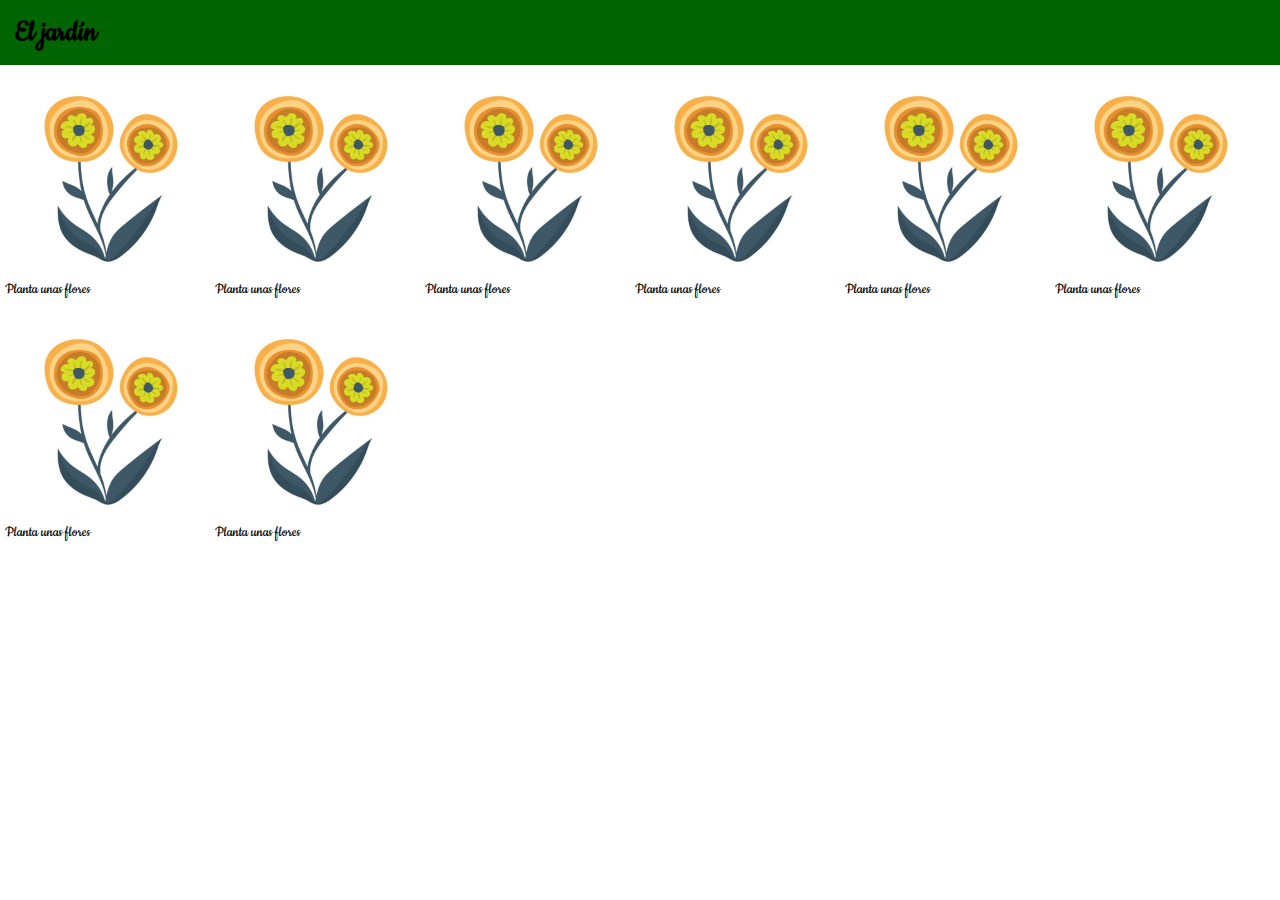
<file: HTML/Flex/index.html>
<!DOCTYPE html>
<html lang="es">
    <head>
        <meta charset="utf-8">
        <title>CSS: Flex</title>
        <meta name="viewport" content="width=device-width, initial-scale=1.0">
        <link rel="stylesheet" type="text/css" href="style.css">
    </head>
    <body>
        <header>
            <h1>El jardín</h1>
        </header>
        <div id="flexBox">
            <div class="planta">
                <img src="flores.jpg">
                <p>Planta unas flores</p>
            </div>
            <div class="planta">
                <img src="flores.jpg">
                <p>Planta unas flores</p>
            </div>
            <div class="planta">
                <img src="flores.jpg">
                <p>Planta unas flores</p>
            </div>
            <div class="planta">
                <img src="flores.jpg">
                <p>Planta unas flores</p>
            </div>
            <div class="planta">
                <img src="flores.jpg">
                <p>Planta unas flores</p>
            </div>
            <div class="planta">
                <img src="flores.jpg">
                <p>Planta unas flores</p>
            </div>
            <div class="planta">
                <img src="flores.jpg">
                <p>Planta unas flores</p>
            </div>
            <div class="planta">
                <img src="flores.jpg">
                <p>Planta unas flores</p>
            </div>
        </div>
    </body>
</html>
</file>
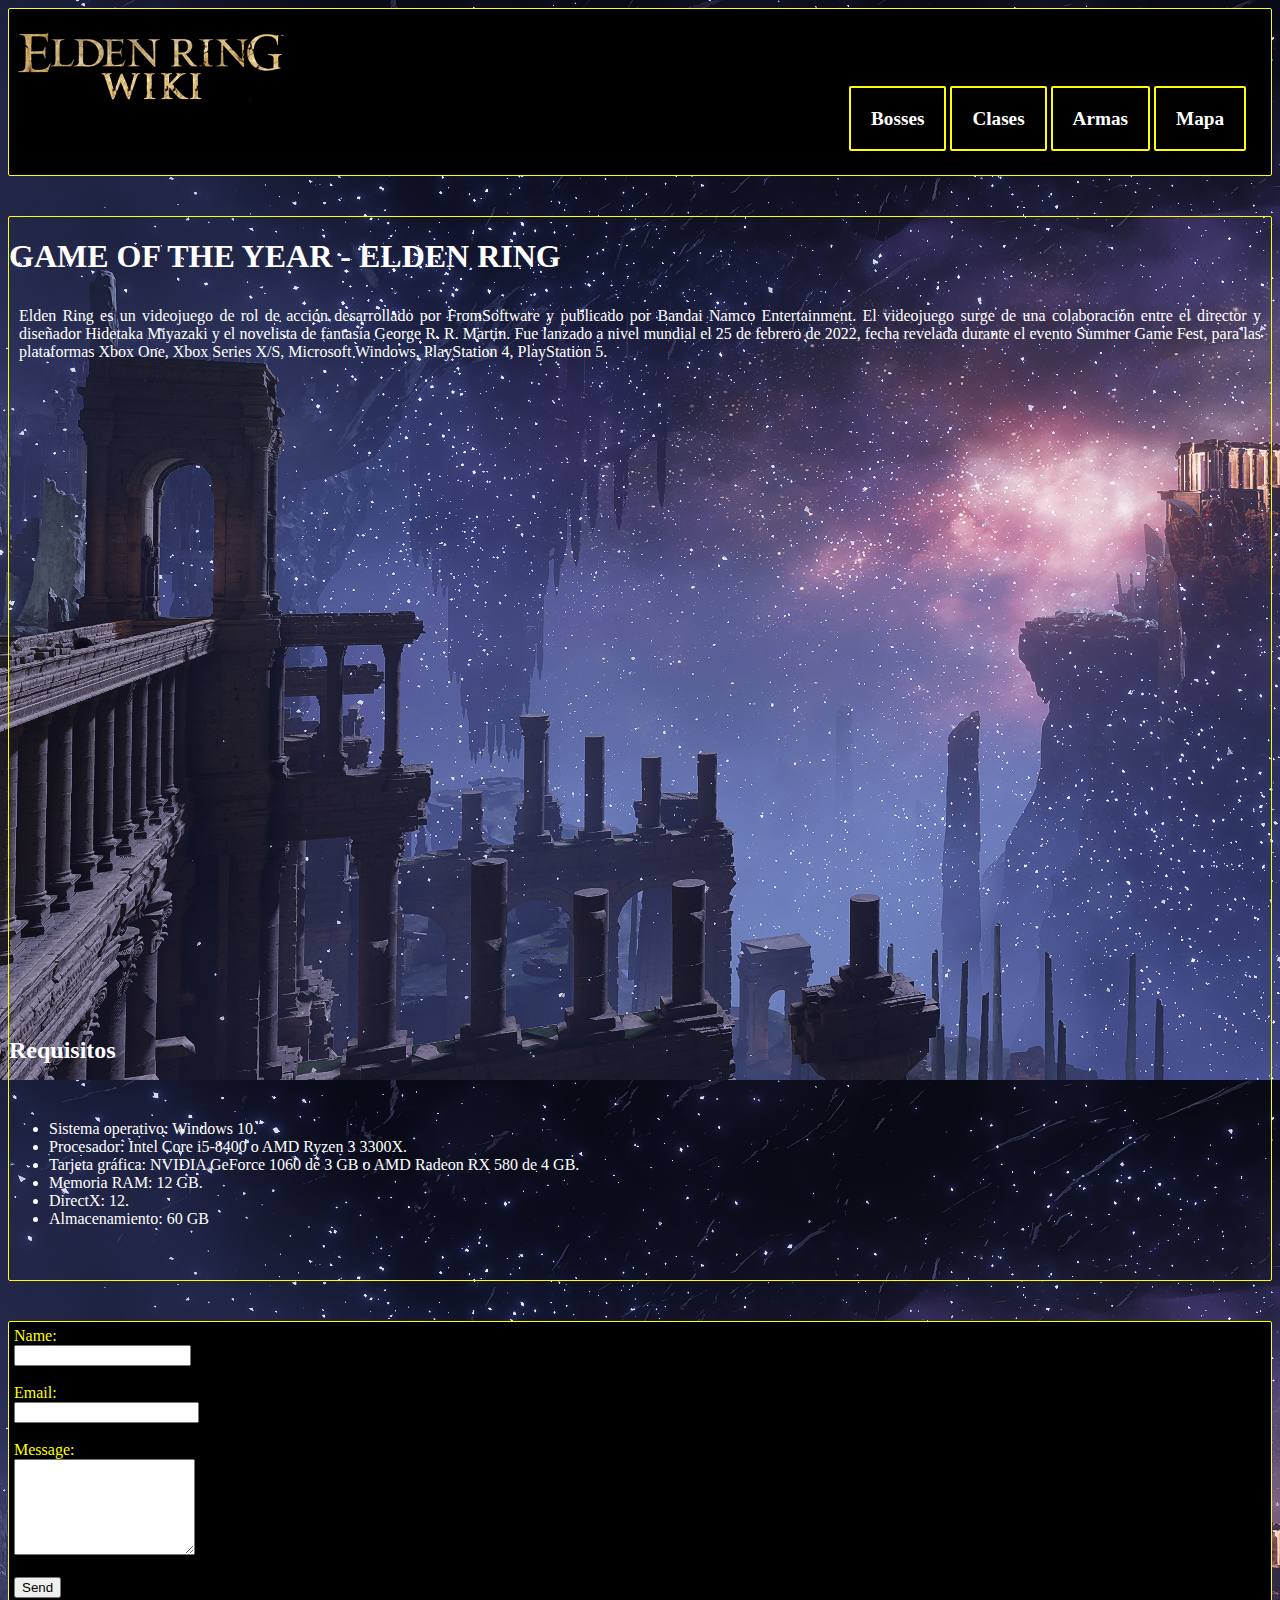
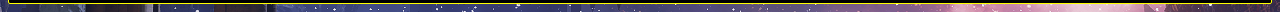
<file: Lenguaje-de-Marcas-main/HTML/Web-main/index.html>
<!DOCTYPE html>
<html>
    <head>
    <meta charset="UTF-8">
        <title>Elden Ring Wiki</title>

        <link rel="stylesheet" type="text/css" href="css/style.css">
    </head>
    <body>
    
        <div id="cabecera">
            <img src="images/Logo.png"/>
            <div id="HeaderNavButtons">

            <a class="bordered" href="bosses.html">Bosses</a>
            <a class="bordered" href="classes.html">Clases</a>
            <a class="bordered" href="weapons.html">Armas</a>
            <a class="bordered" href="map.html">Mapa</a>

         </div>
        </div>

        <div id="textArea">
            <h1>GAME OF THE YEAR - ELDEN RING</h1>
            <p>Elden Ring es un videojuego de rol de acción desarrollado por FromSoftware y publicado por Bandai Namco Entertainment. El videojuego surge de una colaboración entre el director y diseñador Hidetaka Miyazaki y el novelista de fantasía George R. R. Martin. Fue lanzado a nivel mundial el 25 de febrero de 2022, fecha revelada durante el evento Summer Game Fest, para las plataformas Xbox One, Xbox Series X/S, Microsoft Windows, PlayStation 4, PlayStation 5.</p>
            <iframe 
                id="trailerVideo"
                width="1020" 
                height="630" 
                src="https://www.youtube.com/embed/E3Huy2cdih0" 
                title="Erender eringu" 
                frameborder="0" 
                allow="accelerometer; autoplay; clipboard-write; encrypted-media; gyroscope; picture-in-picture; web-share" 
                allowfullscreen>
            </iframe>


            <h2>Requisitos</h2>
            <p>
                <ul>
                    <li>Sistema operativo: Windows 10.</li>
                    <li>Procesador: Intel Core i5-8400 o AMD Ryzen 3 3300X.</li>
                    <li>Tarjeta gráfica: NVIDIA GeForce 1060 de 3 GB o AMD Radeon RX 580 de 4 GB.</li>
                    <li>Memoria RAM: 12 GB.</li>
                    <li>DirectX: 12.</li>
                    <li>Almacenamiento: 60 GB</li>
                </ul>
            </p>
        </div>

        <div id="contactForm">
            <form action="mailto:EledenRingWiki@Wiki.com" method="POST" enctype="multipart/form-data" name="EmailForm">
                Name:<br>
                <input type="text" size="19" name="Contact-Name"><br><br>
                Email:<br>
                <input type="email" name="Contact-Email"><br><br> 
                Message:<br> 
                <textarea name="Contact-Message" rows="6″ cols="20″>
                </textarea><br><br> 
                <button type="submit" value="Submit">Send</button>
            </form>     
        </div> 

</body>
</html>
</file>
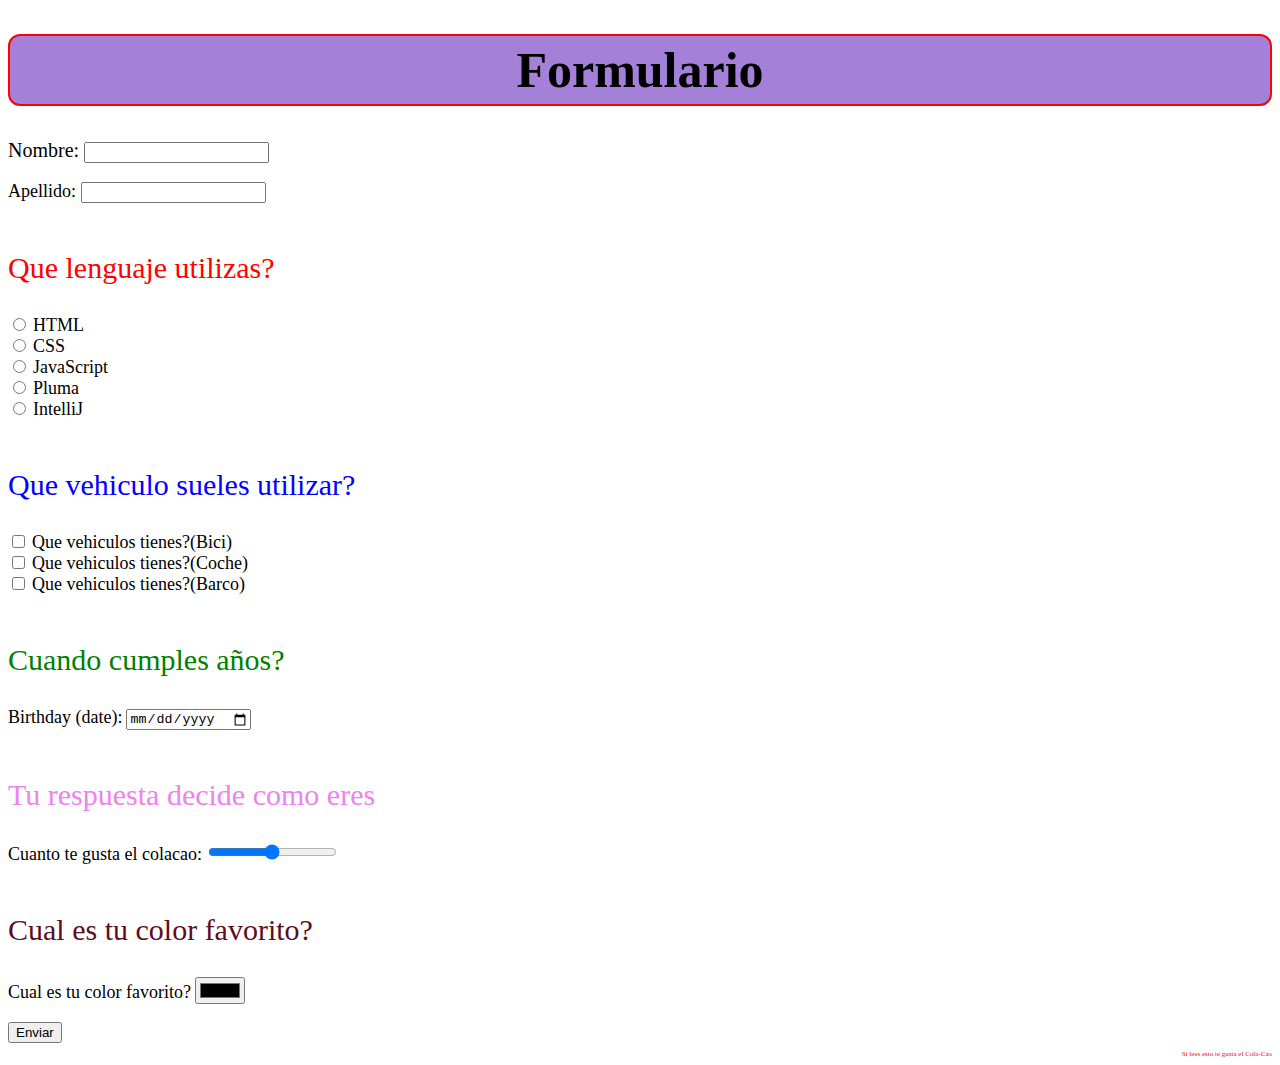
<file: HTML/form.html>
<!DOCTYPE html>
<html>
<head>
  <link rel="stylesheet" type="text/css" href="estilos.css">
  <meta charset="utf-8">
  <title>Formulario</title>
  <link rel="icon" type="image/x-icon" href="https://uploads.jovemnerd.com.br/wp-content/uploads/2022/04/artes-elden-ring-let-me-solo-her.jpg">
</head>
<body>
<h1>Formulario</h1>
<form action="form2.html" method="get">

  <label class="destacado">Nombre: </label>
  <input type="text" id="nombre" name="nombre"><br>
  <br/>

  <label id="casa">Apellido: </label>
  <input type="text" id="apellido" name="apellido"><br>
  <br/>

  <p>Que lenguaje utilizas?</p>

  <input type="radio" id=html name="language" value="HTML">
  <label for="HTML">HTML</label><br>

  <input type="radio" id="css" name="language" value="CSS">
  <label for="css">CSS</label><br>

  <input type="radio" id="javascript" name="language" value="JavaScript">
  <label for="javascript">JavaScript</label><br>

  <input type="radio" id="pluma" name="language" value="Pluma">
  <label for="pluma">Pluma</label><br>

  <input type="radio" id="IntelliJ" name="language" value="IntelliJ">
  <label for="IntelliJ">IntelliJ</label><br/>
  <br/>

  <p id="mayonesa">Que vehiculo sueles utilizar?</p>

  <input type="checkbox" id="vehiculo1" name="vehiculo1" value="Bicicleta">
  <label for="vehiculo1"> Que vehiculos tienes?(Bici) </label><br>
  <input type="checkbox" id="vehiculo2" name="vehiculo2" value="Coche">
  <label for="vehiculo2"> Que vehiculos tienes?(Coche) </label><br>
  <input type="checkbox" id="vehiculo3" name="vehiculo3" value="Barco">
  <label for="vehiculo3"> Que vehiculos tienes?(Barco) </label><br>
  <br/>

  <p id="cumple">Cuando cumples años?</p>

  <label for="birthdaytime">Birthday (date):</label>
  <input type="date" id="birthdaytime" name="birthdaytime"><br>
  <br/>

  <p id="barra">Tu respuesta decide como eres</p>

  <label for="vol">Cuanto te gusta el colacao:</label>
  <input type="range" id="vol" name="range" min="0" max="100"><br/>
  <br/>

  <p id="color">Cual es tu color favorito?</p>

  <label for="favcolor">Cual es tu color favorito?</label>
  <input type="color" id="favcolor" name="favcolor"><br>
  <br/>

  <input type="submit" value="Enviar">
  <br/>

  <p id="puerco">Si lees esto te gusta el Cola-Cao</p>

</form>
</body>
</html>
</file>
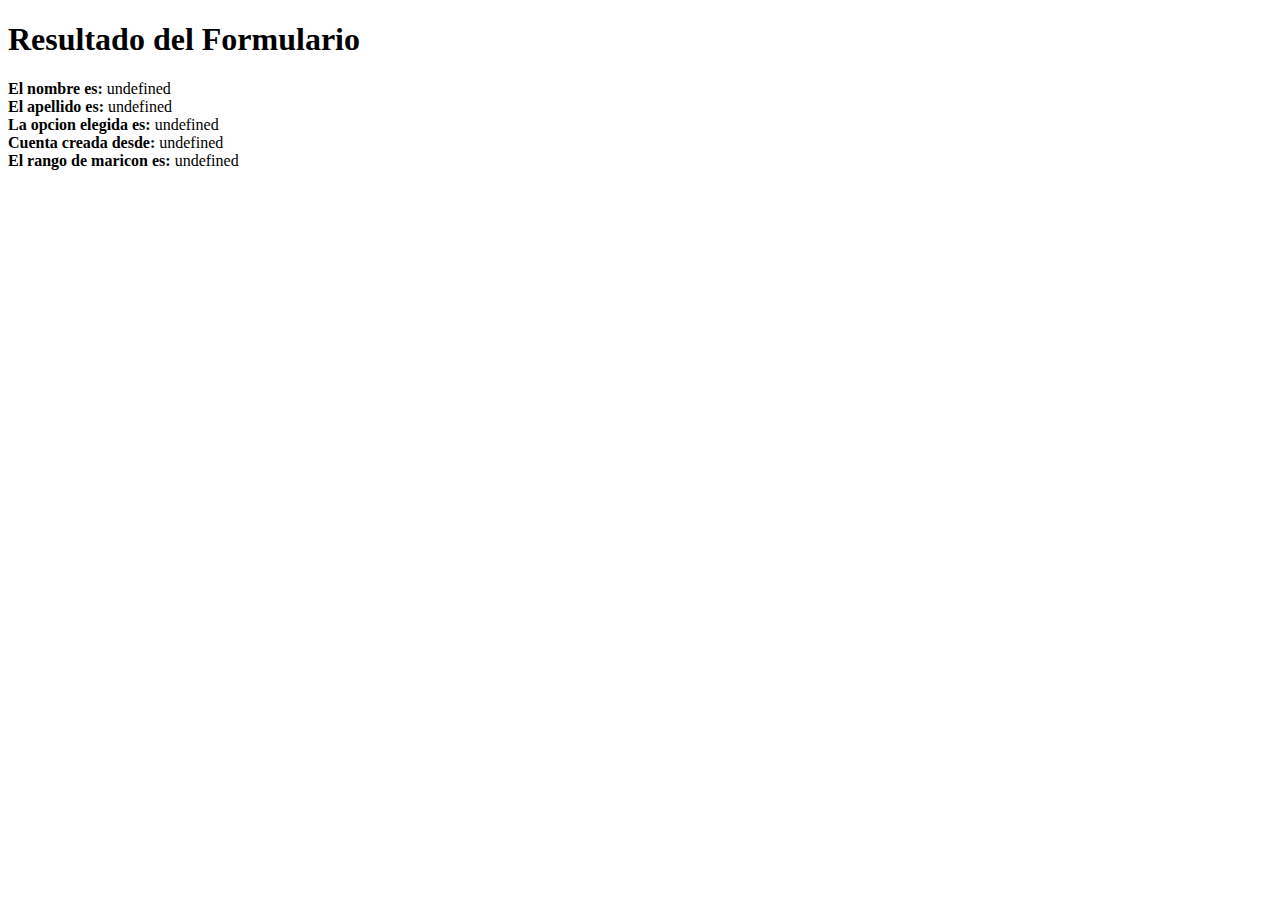
<file: HTML/form2.html>
<!DOCTYPE html>
<html>
<head>
  <meta charset="utf-8">
  <title>Resultado del Formulario</title>
  <script type="text/javascript">
    window.onload=function(){
    var vars = [], hash;
    var hashes = window.location.href.slice(window.location.href.indexOf('?') +
    1).split('&');
    for(var i = 0; i < hashes.length; i++)
    {
    hash = hashes[i].split('=');
    vars.push(hash[0]);
    vars[hash[0]] = hash[1];
    }
    //alert (vars);
    //alert (vars['nombre']);
    //alert (vars['apellido']);
    document.getElementById('nombre').innerHTML = '<strong>El nombre es: </strong>' + vars['nombre'];
    document.getElementById('apellido').innerHTML = '<strong>El apellido es: </strong>' + vars['apellido'];
    document.getElementById('botones').innerHTML = '<strong>La opcion elegida es: </strong>' + vars['language'];

    if(vars['vehiculo1'] != undefined) {
        document.getElementById('vehiculo1').innerHTML = '<strong>La opcion elegida es: </strong>' + vars['vehiculo1'];
      }
    if(vars['vehiculo2'] != undefined) {
      document.getElementById('vehiculo2').innerHTML = '<strong>La opcion elegida es: </strong>' + vars['vehiculo2'];
     }
    if(vars['vehiculo3'] != undefined) {
      document.getElementById('vehiculo3').innerHTML = '<strong>La opcion elegida es: </strong>' + vars['vehiculo3'];
    }
     document.getElementById('cumple').innerHTML = '<strong>Cuenta creada desde: </strong>' + vars['birthdaytime'];
     document.getElementById('rango').innerHTML = '<strong>El rango de maricon es: </strong>' + vars['range'];
 }
  </script>
  </head>
  <body>
    <h1>Resultado del Formulario</h1>
    <div id="nombre"></div>
    <div id="apellido"></div>
    <div id="botones"></div>
    <div id="vehiculo1"></div>
    <div id="vehiculo2"></div>
    <div id="vehiculo3"></div>
    <div id="cumple"></div>
    <div id="rango"></div>
  </body>
</html>
</file>
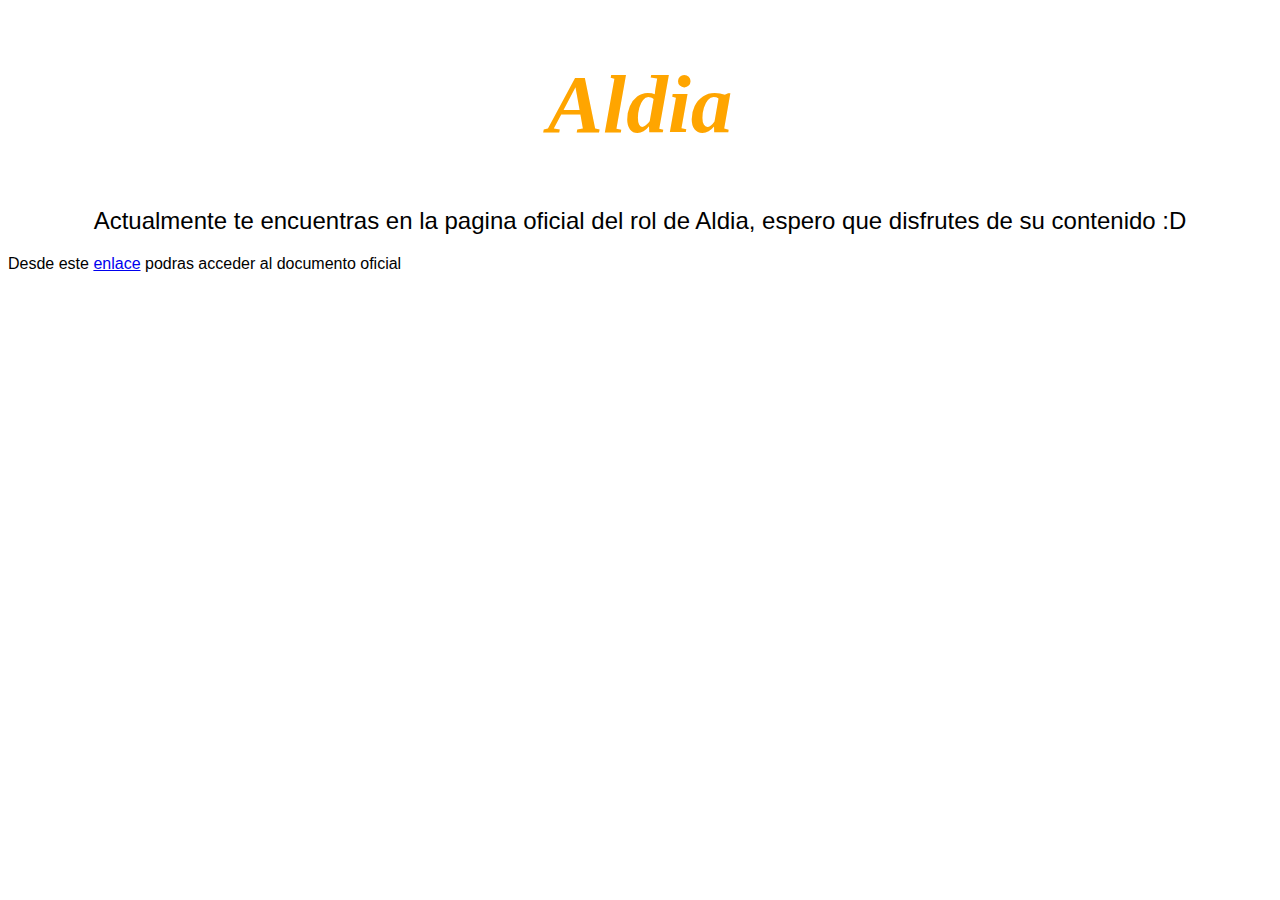
<file: HTML/PaginaWeb.html>
<!DOCTYPE html>
<html lang="en">

<head>
    <meta charset="UTF-8">
    <title>Page Title</title>
    <link rel="stylesheet" type="text/css" href="web.css">
    <link rel="icon" type="image/x-icon" href="cyclone-emoji-by-google.png">
</head>
<body>

<h1>Aldia</h1>

<h2>Actualmente te encuentras en la pagina oficial del rol de Aldia, espero que disfrutes de su contenido :D</h2>

<p>Desde este <a target="valor_blank" href="https://drive.google.com/file/d/1EHuqtDCWNsjrgqt1lRwjokp12IZMbIHX/view?usp=sharing">enlace</a> podras acceder al documento oficial

</body>
</html>
</file>
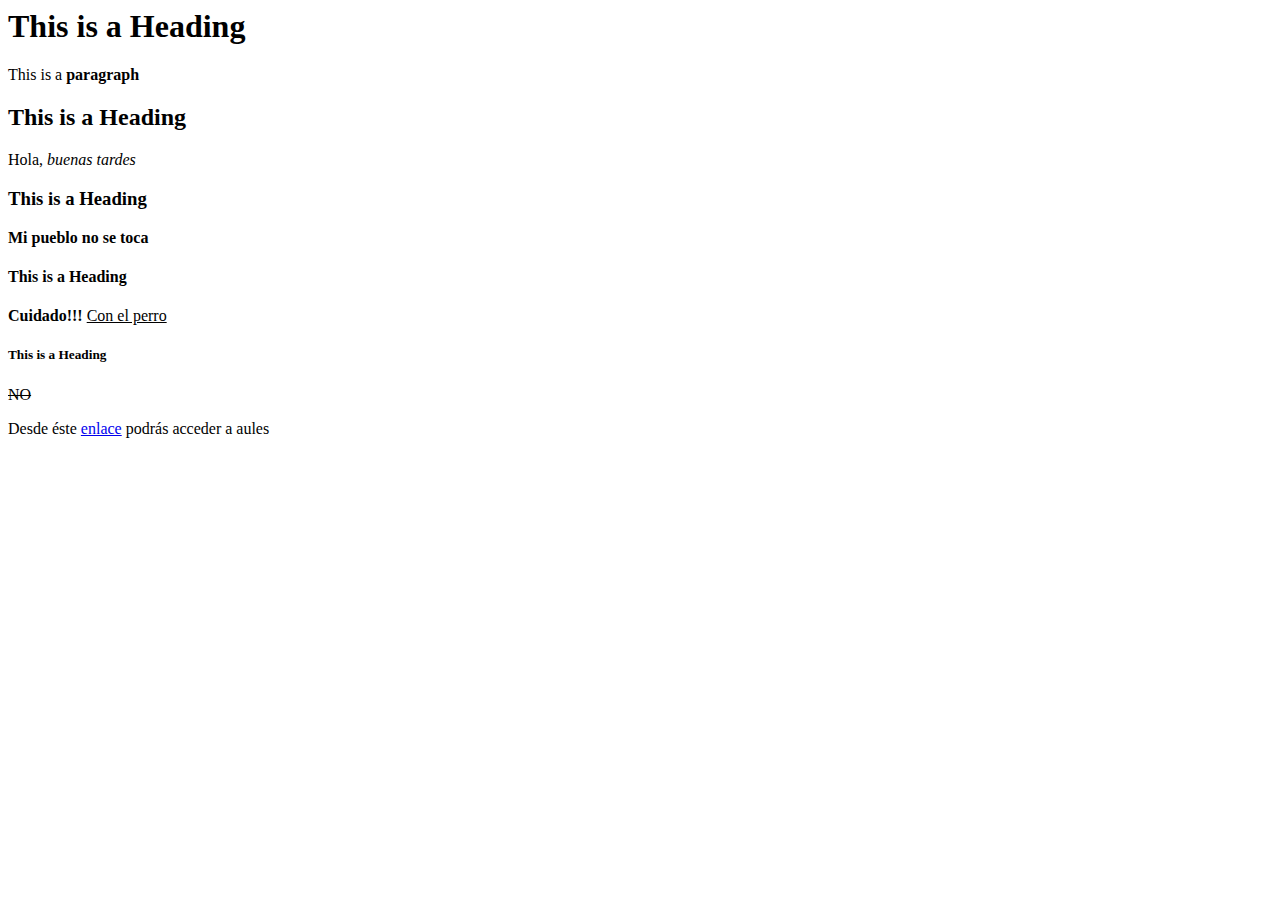
<file: HTML/Prueba.html>
<html>
<head>
<title>Page Title</title>
</head>
<body>

<h1>This is a Heading</h1>
<p>This is a <strong>paragraph</strong></p>

<h2>This is a Heading</h2>
<p>Hola, <i>buenas tardes</i> </p>

<h3>This is a Heading</h3>
<p><b>Mi pueblo no se toca</b></p>

<h4>This is a Heading</h3>
<p> <strong>Cuidado!!!</strong> <u>Con el perro</u></p>

<h5>This is a Heading</h5>
<p><s>NO</s></p>

<p>Desde éste <a target="valor_blank" href="https://aules.edu.gva.es/fp/login/index.php">enlace</a> podrás acceder a aules</p>



</body>
</html>
</file>
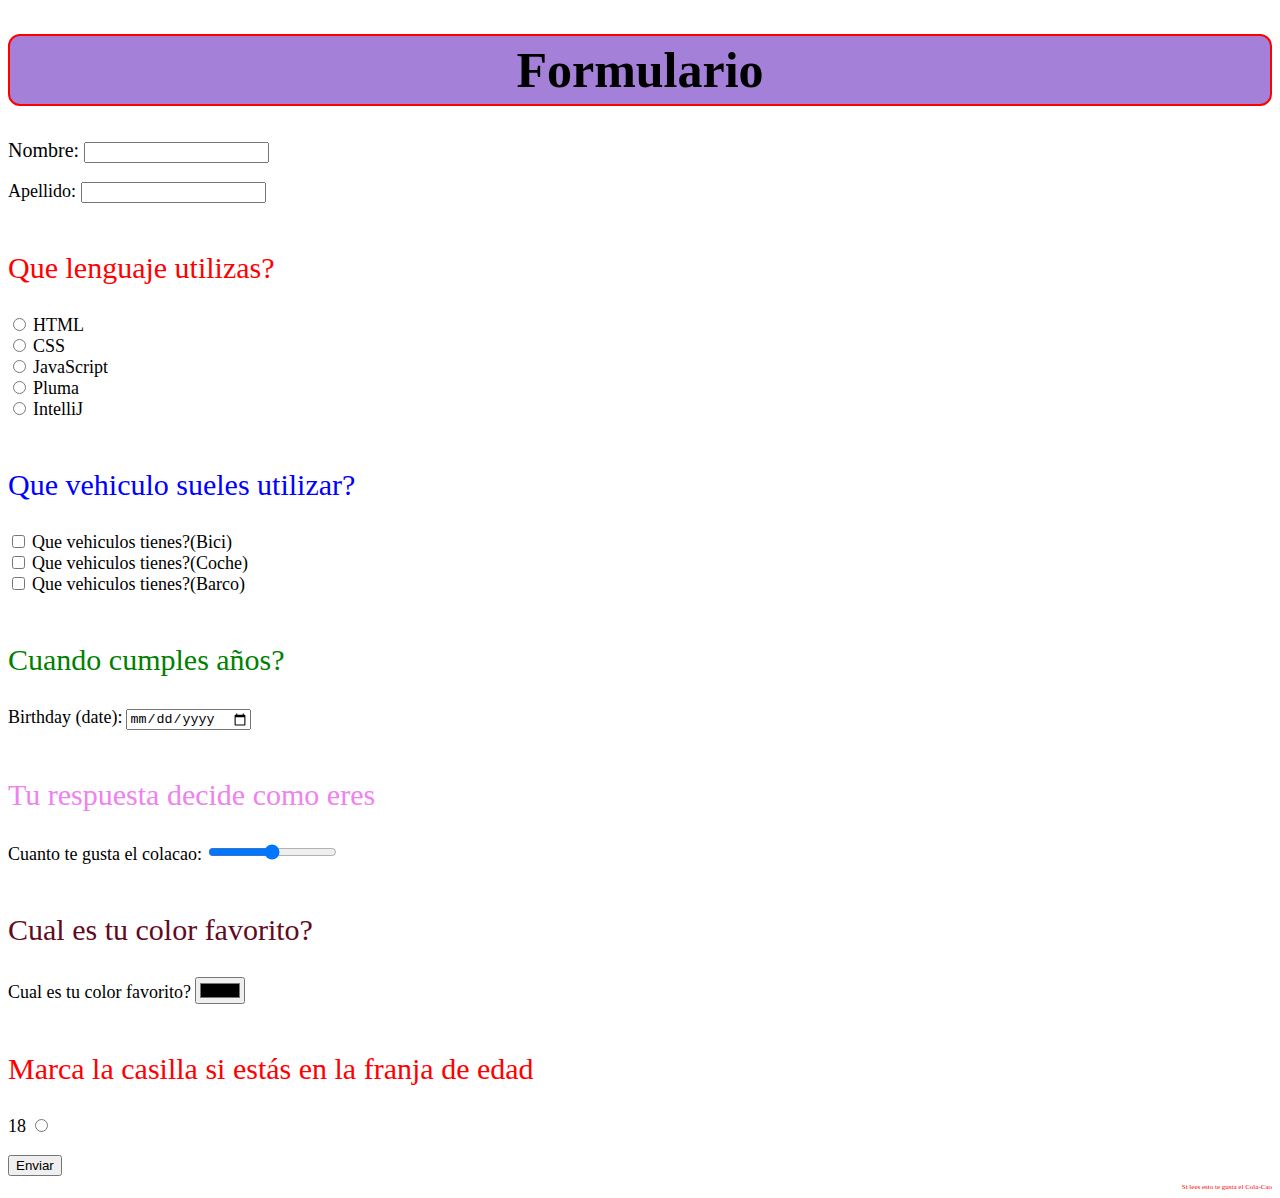
<file: Lenguaje-de-Marcas-main/HTML/form.html>
<!DOCTYPE html>
<html>
<head>
  <link rel="stylesheet" type="text/css" href="estilos.css">
  <meta charset="utf-8">
  <title>Formulario</title>
  <link rel="icon" type="image/x-icon" href="https://uploads.jovemnerd.com.br/wp-content/uploads/2022/04/artes-elden-ring-let-me-solo-her.jpg">
</head>
<body>
<h1>Formulario</h1>
<form action="form2.html" method="get">

  <label class="destacado">Nombre: </label>
  <input type="text" id="nombre" name="nombre"><br>
  <br/>

  <label id="casa">Apellido: </label>
  <input type="text" id="apellido" name="apellido"><br>
  <br/>

  <p>Que lenguaje utilizas?</p>

  <input type="radio" id=html name="language" value="HTML">
  <label for="HTML">HTML</label><br>

  <input type="radio" id="css" name="language" value="CSS">
  <label for="css">CSS</label><br>

  <input type="radio" id="javascript" name="language" value="JavaScript">
  <label for="javascript">JavaScript</label><br>

  <input type="radio" id="pluma" name="language" value="Pluma">
  <label for="pluma">Pluma</label><br>

  <input type="radio" id="IntelliJ" name="language" value="IntelliJ">
  <label for="IntelliJ">IntelliJ</label><br/>
  <br/>

  <p id="mayonesa">Que vehiculo sueles utilizar?</p>

  <input type="checkbox" id="vehiculo1" name="vehiculo1" value="Bicicleta">
  <label for="vehiculo1"> Que vehiculos tienes?(Bici) </label><br>
  <input type="checkbox" id="vehiculo2" name="vehiculo2" value="Coche">
  <label for="vehiculo2"> Que vehiculos tienes?(Coche) </label><br>
  <input type="checkbox" id="vehiculo3" name="vehiculo3" value="Barco">
  <label for="vehiculo3"> Que vehiculos tienes?(Barco) </label><br>
  <br/>

  <p id="cumple">Cuando cumples años?</p>

  <label for="birthdaytime">Birthday (date):</label>
  <input type="date" id="birthdaytime" name="birthdaytime"><br>
  <br/>

  <p id="barra">Tu respuesta decide como eres</p>

  <label for="vol">Cuanto te gusta el colacao:</label>
  <input type="range" id="vol" name="range" min="0" max="100"><br/>
  <br/>

  <p id="color">Cual es tu color favorito?</p>

  <label for="favcolor">Cual es tu color favorito?</label>
  <input type="color" id="favcolor" name="favcolor"><br>
  <br/>

  <p id="franja">Marca la casilla si estás en la franja de edad</p>
  <label for="franja">18</label>
  <input type="radio" id="franja" name="radio"><br>
  <br/>  
  
  <input type="submit" value="Enviar">
  <br/>

  <p id="puerco">Si lees esto te gusta el Cola-Cao</p>

</form>
</body>
</html>
</file>
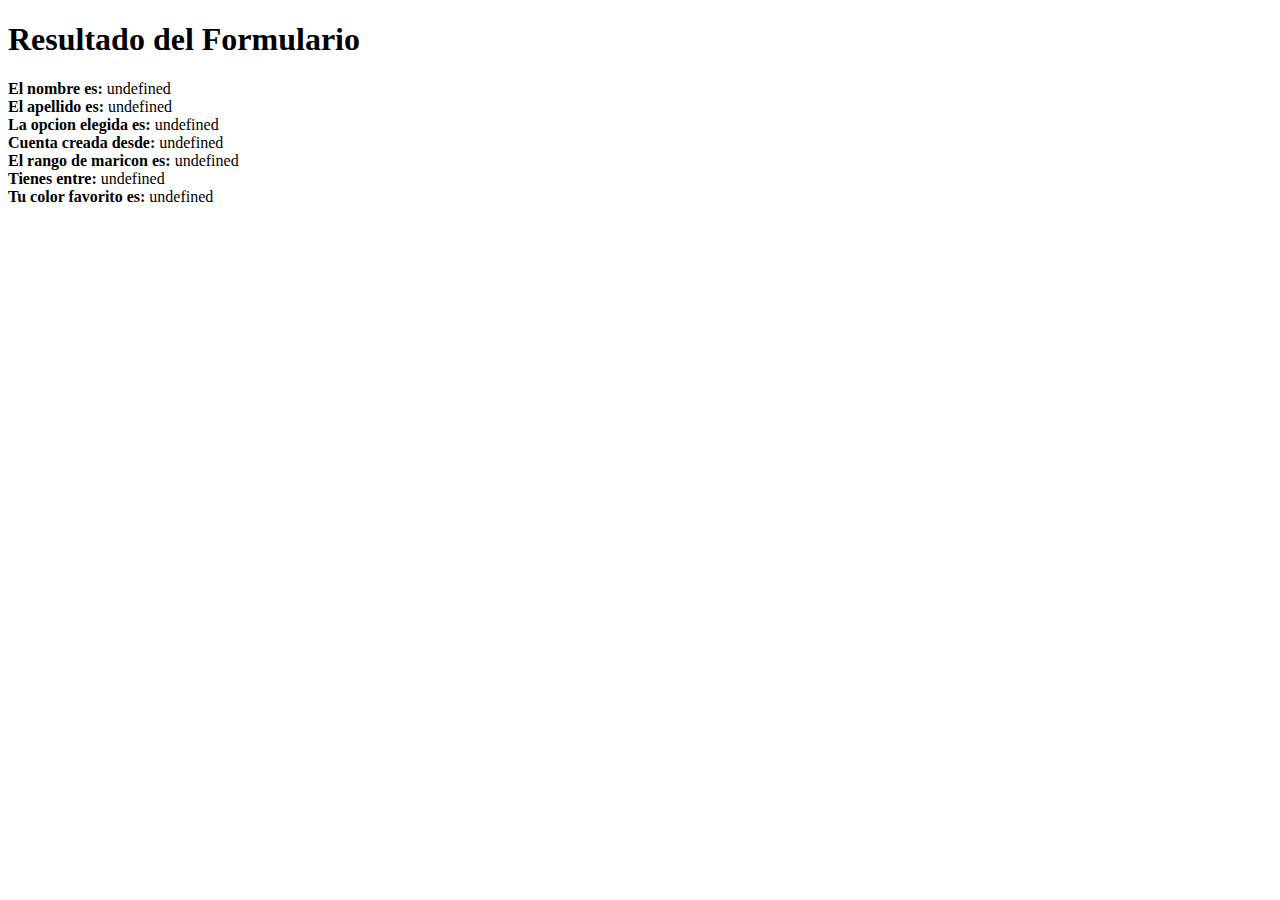
<file: Lenguaje-de-Marcas-main/HTML/form2.html>
<!DOCTYPE html>
<html>
<head>
  <meta charset="utf-8">
  <title>Resultado del Formulario</title>
  <script type="text/javascript">
    window.onload=function(){
    var vars = [], hash;
    var hashes = window.location.href.slice(window.location.href.indexOf('?') +
    1).split('&');
    for(var i = 0; i < hashes.length; i++)
    {
    hash = hashes[i].split('=');
    vars.push(hash[0]);
    vars[hash[0]] = hash[1];
    }
    //alert (vars);
    //alert (vars['nombre']);
    //alert (vars['apellido']);
    document.getElementById('nombre').innerHTML = '<strong>El nombre es: </strong>' + vars['nombre'];
    document.getElementById('apellido').innerHTML = '<strong>El apellido es: </strong>' + vars['apellido'];
    document.getElementById('botones').innerHTML = '<strong>La opcion elegida es: </strong>' + vars['language'];

    if(vars['vehiculo1'] != undefined) {
        document.getElementById('vehiculo1').innerHTML = '<strong>La opcion elegida es: </strong>' + vars['vehiculo1'];
      }
    if(vars['vehiculo2'] != undefined) {
      document.getElementById('vehiculo2').innerHTML = '<strong>La opcion elegida es: </strong>' + vars['vehiculo2'];
     }
    if(vars['vehiculo3'] != undefined) {
      document.getElementById('vehiculo3').innerHTML = '<strong>La opcion elegida es: </strong>' + vars['vehiculo3'];
    }
     document.getElementById('cumple').innerHTML = '<strong>Cuenta creada desde: </strong>' + vars['birthdaytime'];
     document.getElementById('rango').innerHTML = '<strong>El rango de maricon es: </strong>' + vars['range'];
     document.getElementById('franja').innerHTML = '<strong>Tienes entre:  </strong>' + vars['franja']    
     document.getElementById('color').innerHTML = '<strong>Tu color favorito es: </strong>' + vars ['favcolor'] 
    }
  </script>
  </head>
  <body>
    <h1>Resultado del Formulario</h1>
    <div id="nombre"></div>
    <div id="apellido"></div>
    <div id="botones"></div>
    <div id="vehiculo1"></div>
    <div id="vehiculo2"></div>
    <div id="vehiculo3"></div>
    <div id="cumple"></div>
    <div id="rango"></div>
    <div id="franja"></div>
    <div id="color"></div>
  </body>
</html>
</file>
<file: HTML/Flex/style.css>
@import url('https://fonts.googleapis.com/css2?family=Cookie&display=swap');


* {
    padding: 0;
    margin: 0;
}

html, body {
    width: 100%;
    height: 100%;
    font-family: 'Cookie', Arial, Helvetica, sans-serif;

}



header {
    background-color: darkgreen;

}

header h1 {
    padding: 15px;
}


#flexBox {
    direction: ltr;
    flex-wrap: wrap;
    display: flex;
 }


 .planta {
     width: 200px;
     height: auto;
     margin-top: 10px;
     margin-bottom: 10px;
     margin-left: 5px;
     margin-right: 5px;
 }

.planta img {
    width:100%;
}
@media (max-width: 400px) {

}
</file>
<file: Lenguaje-de-Marcas-main/HTML/Web-main/css/style.css>
body{
    background-image: url(../images/FondoWeb.png) ;
}

p {
    text-align: justify;
    padding: 10px;
}

#cabecera {
    background-color: black;
    border: 1px  solid yellow;
    border-radius: 2px;
    padding: 5px;
    overflow: auto;
    color: yellow;
}

#contactForm {
    background-color: black;
    border: 1px  solid yellow;
    border-radius: 2px;
    padding: 5px;
    overflow: auto;
    color: yellow;
}

#HeaderNavButtons {
    text-align: right;
    padding-right: 20px;
    padding-bottom: 40px;
}

#HeaderNavButtons a {
    text-align: center;
    font-size: larger;
    font-weight: bolder;
    padding: 20px;
    color: white;
    text-decoration: none;
}

.bordered {
    border: 2px  solid yellow;
    border-radius: 2px;
}

#textArea {
    color: white;
    border: 1px solid yellow;
    border-radius: 2px;
    margin-bottom: 40px;
    margin-top: 40px;
    
}

#trailerVideo {
    display: block;
    margin: auto;
}

#armas {
    background-color: black;
    border: 1px  solid yellow;
    border-radius: 2px;
    padding: 5px;
    overflow: auto;
    color: yellow;
    text-align: center;

  }

#LetraDesc{
    color: white;
}

  #FondoArmas {
    color: black;
    text-align: justify;
    background-image: url(../images/FondoArmas.jpg) ;
    
}

#Espadas{
    width: 100%;
    height: 50%;
}

#pepito{
    width: 10%;
    height: 20%;
}

#haland{
    width: 20%;
    height: 20%;
}

#Textoespadas{
    text-align: justify;
}
.DescArmas{ /** Con esto se hacen los borddes */
    width: 20%;
    background-color: rgba(0, 0, 0, 0.3);
    border: 2;
    border-radius: 1%;
    height: 40%;    
}
#TablaArmas{
    width: 100%;
    height: 100%;
    color: white
}

#hachas{
    width: 10%;
    height: 20%;
}

#fotoHachas{
    width: 100%;
    height: 50%;
}

#DescHachas{
    width: 20%;
    height: 20%;
}

#martillos{
    width: 10%;
    height: 20%;
}

#fotoMartillo{
    width: 100%;
    height: 50%;
}

#DescMartillos{
    width: 20%;
    height: 20%;
}

#arcos{
    width: 10%;
    height: 20%;
}

#fotoArco{
    width: 100%;
    height: 50%;
}

#DescArcos{
    width: 20%;
    height: 20%;
}
</file>
<file: HTML/estilos.css>
p {color: red; font-size: 20; font-family: 'Trebuchet MS'}

body {

}

h1 {
  color: black;
  text-align: center;
  font-size: 50px;
  border: 2px solid red;
  border-radius: 5px;
}

p {
  font-family: verdana;
  font-size: 30px;

}

label {
    color: black;
    font-size: 18px;
}

.destacado {
    color: black;
    text-align: end;
    font-size: 20px;
}

#casa{
    color: black;
}

#puerco{
    font-size: 7px;
    text-align: end;

}

/* Esto es un comentario */

h1{
    border: 2px solid #ff6347;
    background-color: rgba(98, 37, 187, 0.581);
    color: black;
    text-align: center;
    font-size: 50px;
    border: 2px solid red;
    border-radius: 12px;
    padding: 5px;
}

#mayonesa{
    color: blue;
}

#cumple{
    color: green;
}

#barra{
    color: violet;
}

#color{
    color: #610B21;
}
</file>
<file: HTML/web.css>
h1 {
  color: orange;
  text-align: center;
  font: oblique bold 520% cursive;
}

h2 {
  text-align: center;
  font: 150% arial;
}
p {
 font: 100% arial;

}










#Aldia {
  position: absolute;
  width: 1000px;
  left: 250px;
  top: 9px;
  z-index: -1;
  background-size: %;
}
</file>
<file: Lenguaje-de-Marcas-main/HTML/estilos.css>
p {color: red; font-size: 20; font-family: 'Trebuchet MS'}

body {

}

h1 {
  color: black;
  text-align: center;
  font-size: 50px;
  border: 2px solid red;
  border-radius: 5px;
}

p {
  font-family: verdana;
  font-size: 30px;

}

label {
    color: black;
    font-size: 18px;
}

.destacado {
    color: black;
    text-align: end;
    font-size: 20px;
}

#casa{
    color: black;
}

#puerco{
    font-size: 7px;
    text-align: end;

}

/* Esto es un comentario */

h1{
    border: 2px solid #ff6347;
    background-color: rgba(98, 37, 187, 0.581);
    color: black;
    text-align: center;
    font-size: 50px;
    border: 2px solid red;
    border-radius: 12px;
    padding: 5px;
}

#mayonesa{
    color: blue;
}

#cumple{
    color: green;
}

#barra{
    color: violet;
}

#color{
    color: #610B21;
}
</file>
